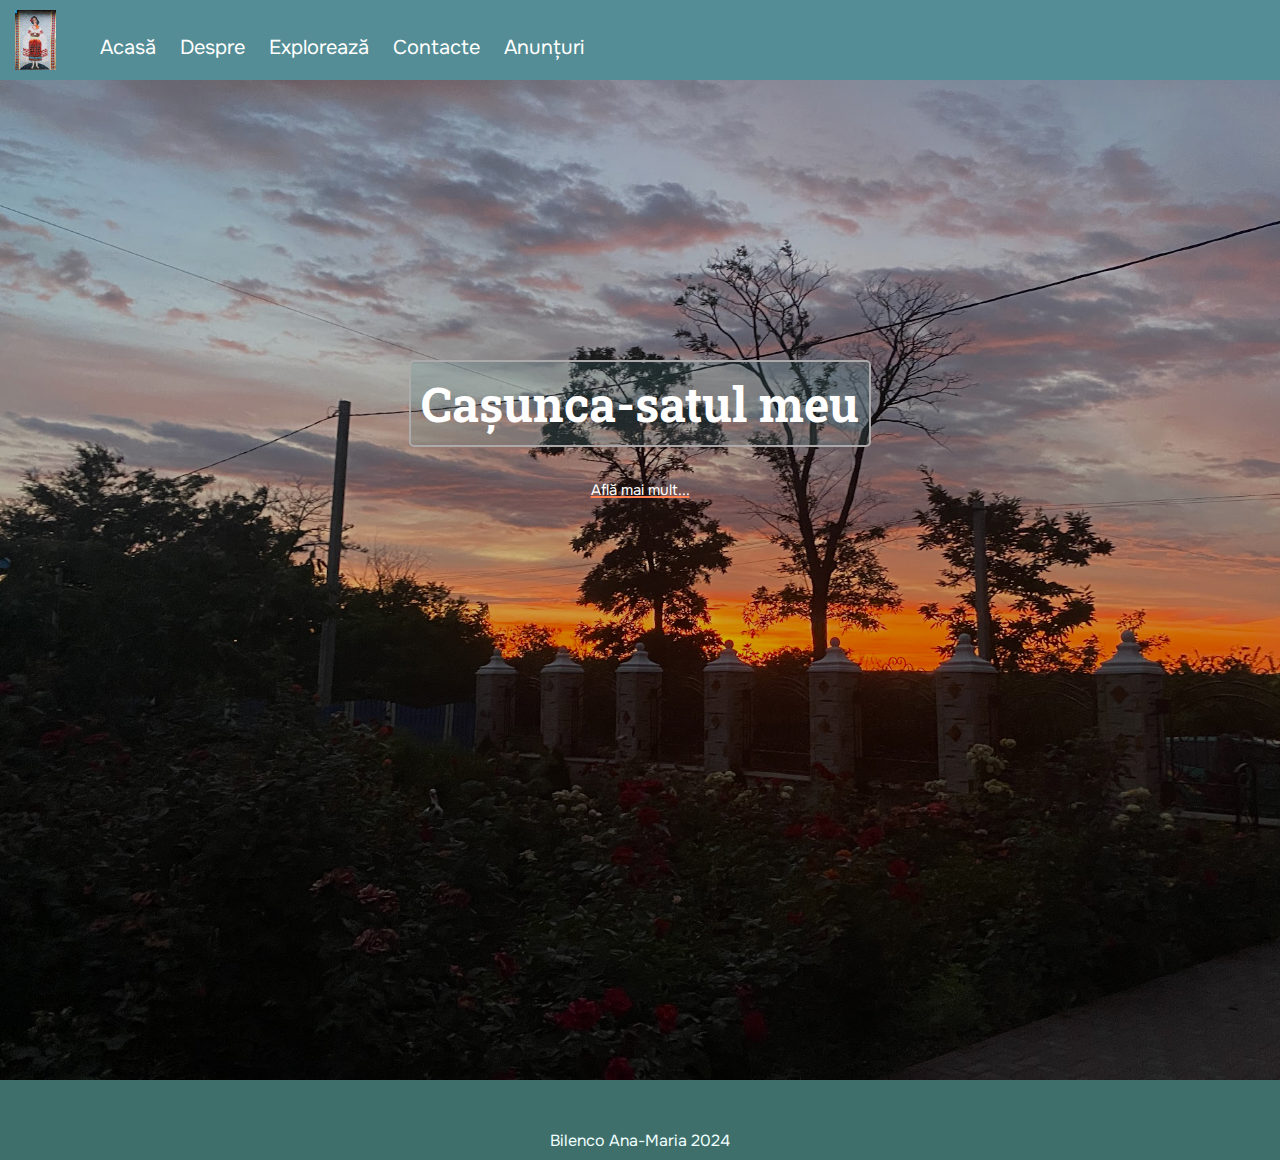
<file: index.html>
<!DOCTYPE html>
<html>
<head>
    <meta charset="UTF-8">
    <meta name="viewport" content="widtth=device-width, initial-scale=1.0">

    <link rel="stylesheet" href="css/style.css"> 
    <link rel="stylesheet" href="https://cdnjs.cloudflare.com/ajax/libs/font-awesome/6.1.1/css/all.min.css"/>
    <script src="js/script.js"></script>
    <link rel="icon" href="images/intrarea-1.jpg">
    <title>Cașunca</title>
</head>
<body>
    <header>
        <img class="logo" src="images/Favicon.png">
        <navbar>
            <a href="index.html">Acasă</a>
            <a href="pages/despre.html">Despre</a>
            <a href="pages/explorează.html">Explorează</a>
            <a href="pages/contacte.html">Contacte</a>
            <a href="pages/anunturi.html">Anunțuri</a>
        </navbar>

        <i id="hamburger" onclick="mobileMenu()" class="fa-solid fa-bars"></i>
    </header>
    <main>
        <section id="index">
            <div class="index-info">
            <h1>Cașunca-satul meu</h1>
            
            <br/>
            <a target="_blank" href="https://www.facebook.com/aurelia.volc" class="link-index">Află mai mult...</a>
            </div>
        </section>
    </main>
    <footer>
        <span>Bilenco Ana-Maria 2024</span>
    </footer>
    
</body>
</html>
</file>
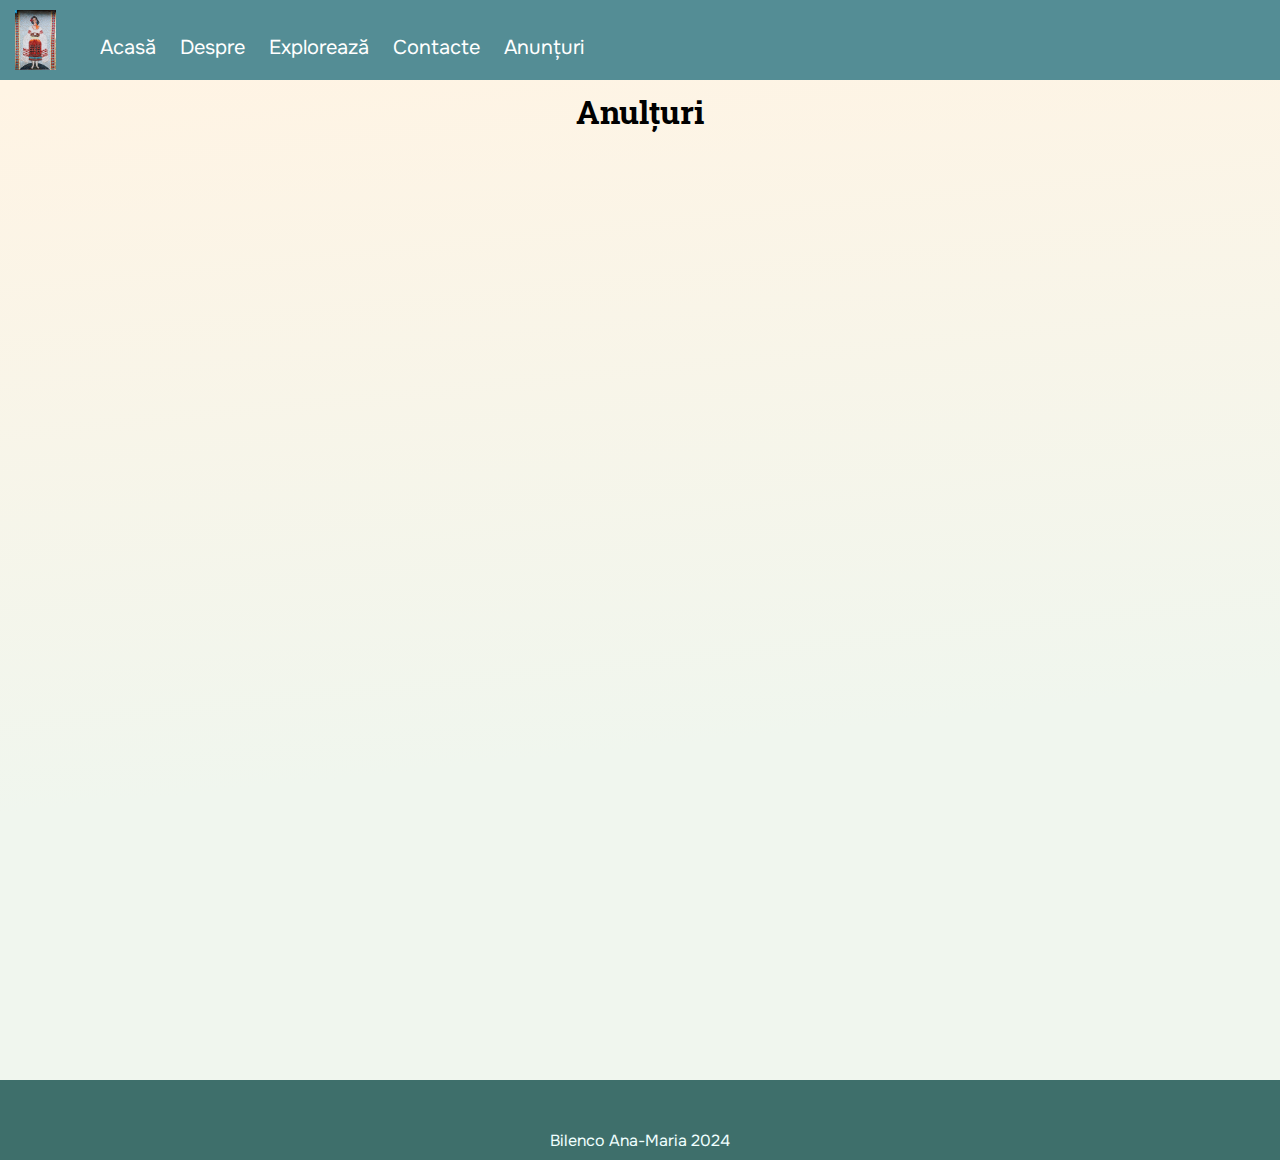
<file: pages/anunturi.html>
<!DOCTYPE html>
<html>
<head>
    <meta charset="UTF-8">
    <meta name="viewport" content="widtth=device-width, initial-scale=1.0">

    <link rel="stylesheet" href="../css/style.css"> 
    <link rel="stylesheet" href="https://cdnjs.cloudflare.com/ajax/libs/font-awesome/6.1.1/css/all.min.css"/>
    <script src="../js/script.js"></script>
    <link rel="icon" href="../images/intrarea-1.jpg">
    <title>Anunțuri</title>
</head>
<body>
    <header>
        <img class="logo" src="../images/Favicon.png">
        <navbar>
            <a href="../index.html">Acasă</a>
            <a href="despre.html">Despre</a>
            <a href="explorează.html">Explorează</a>
            <a href="contacte.html">Contacte</a>
            <a href="anunturi.html">Anunțuri</a>
        </navbar>
        <i id="hamburger" onclick="mobileMenu()" class="fa-solid fa-bars"></i>

    </header>
    <main>
        <section id="anunturi" >
            <h1 class="centered">Anulțuri</h1>
        </section>
    </main>
    <footer>
        <span>Bilenco Ana-Maria 2024</span>
    </footer>
    
</body>
</html>
</file>
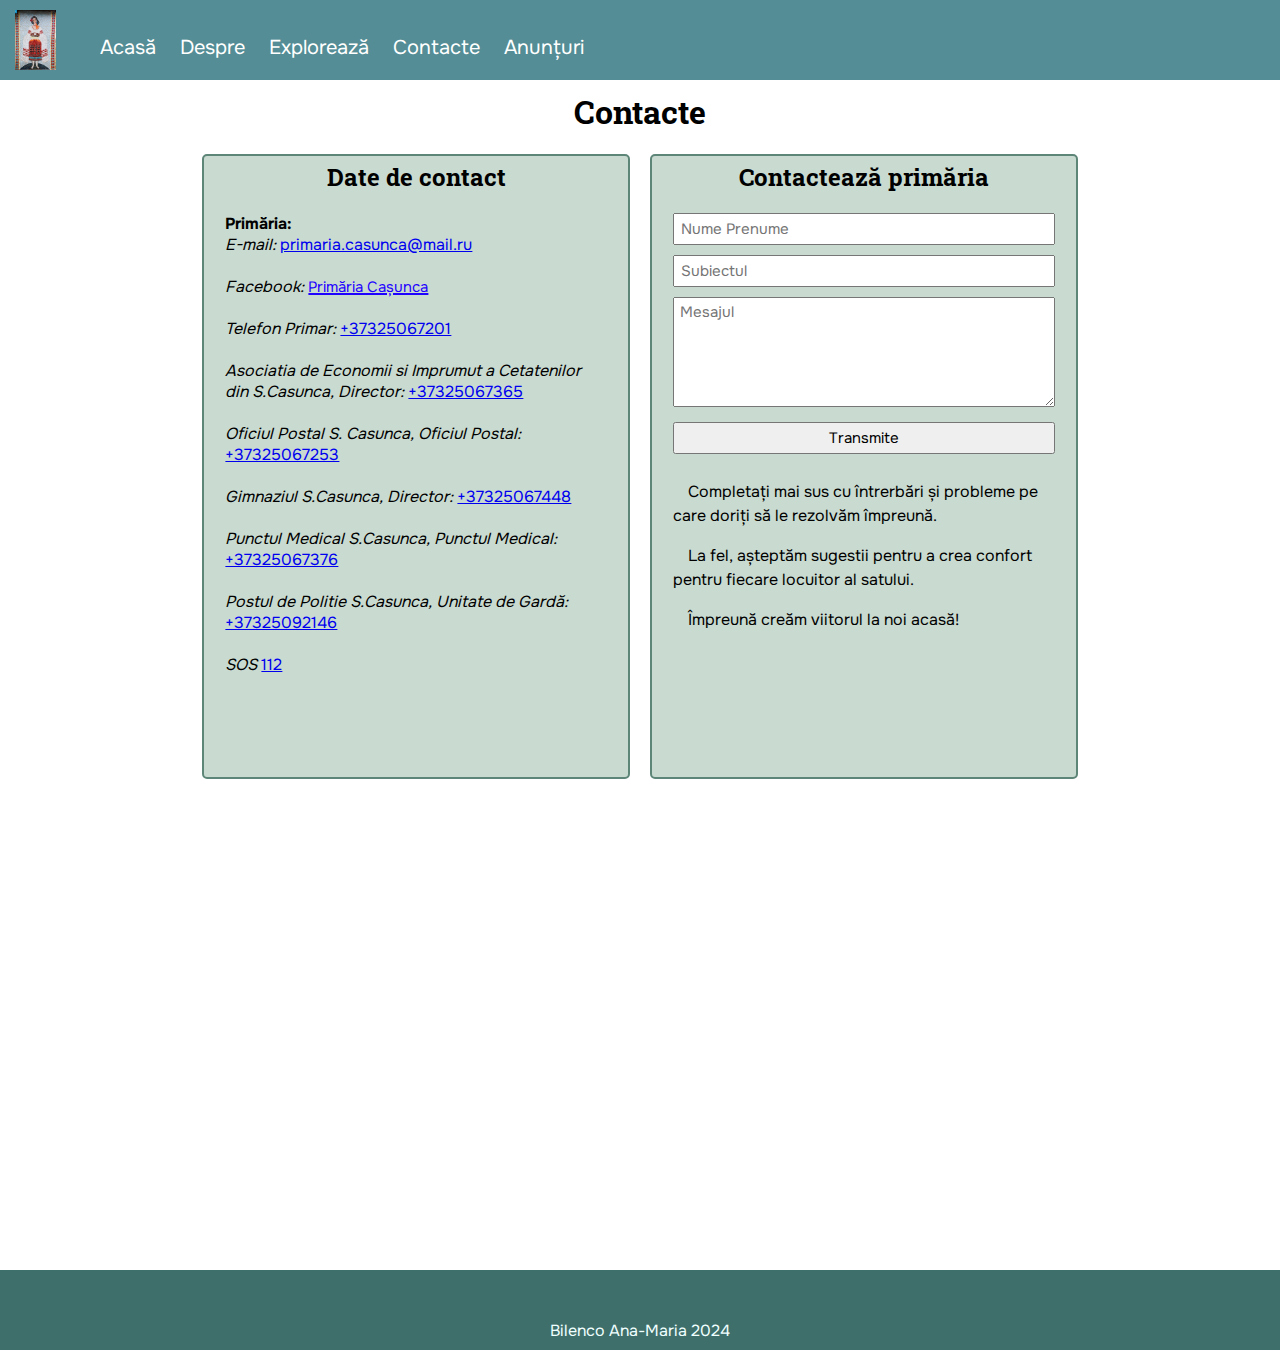
<file: pages/contacte.html>
<!DOCTYPE html>
<html>
<head>
    <meta charset="UTF-8">
    <meta name="viewport" content="widtth=device-width, initial-scale=1.0">

    <link rel="stylesheet" href="../css/style.css"> 
    <link rel="stylesheet" href="https://cdnjs.cloudflare.com/ajax/libs/font-awesome/6.1.1/css/all.min.css"/>
    <script src="../js/script.js"></script>
    <link rel="icon" href="../images/intrarea-1.jpg">
    <title>Cașunca-contacte</title>
</head>
<body>
    <header>
        <img class="logo" src="../images/Favicon.png">
        <navbar>
            <a href="../index.html">Acasă</a>
            <a href="despre.html">Despre</a>
            <a href="explorează.html">Explorează</a>
            <a href="contacte.html">Contacte</a>
            <a href="anunturi.html">Anunțuri</a>
        </navbar>
        <i id="hamburger" onclick="mobileMenu()" class="fa-solid fa-bars"></i>

    </header>
    <main>
        <section>
            <h1 class="centered">Contacte</h1>
            <div class="row">
                <div class="col-50">
                    <div class="contacte">
                        <h2 class="centered">Date de contact</h2>
                        <b>Primăria:</b>
                        <br/>
                        <i>E-mail:</i>
                        <a href="mailto:primaria.casunca@mail.ru"> primaria.casunca@mail.ru</a>
                        <br/><br/>
                        <i>Facebook:</i>
                        <a target="_blank" href="https://www.facebook.com/p/Prim%C4%83ria-Ca%C8%99unca-100066230995560/" class="link-index1">Primăria Cașunca</a>
                        <br/><br/>
                        <i>Telefon Primar:</i>
                        <a href="tel:+37325067201">+37325067201</a>
                        <br/><br/>
                        <i>	Asociatia de Economii si Imprumut a Cetatenilor din S.Casunca, Director:</i>
                        <a href="tel:+37325067365">+37325067365</a>
                        <br/><br/>
                        <i>	Oficiul Postal S. Casunca, Oficiul Postal:</i>
                        <a href="tel:+37325067253">+37325067253</a>
                        <br/><br/>
                        <i>	Gimnaziul S.Casunca, Director:</i>
                        <a href="tel:+37325067448">+37325067448</a>
                        <br/><br/>
                        <i>	Punctul Medical S.Casunca, Punctul Medical:</i>
                        <a href="tel:+37325067376">+37325067376</a>
                        <br/><br/>
                        <i>	Postul de Politie S.Casunca, Unitate de Gardă:</i>
                        <a href="tel:+37325092146">+37325092146</a>
                        <br/><br>
                        <i>SOS</i>
                        <a href="tel:112">112</a>
                    </div>
                </div>
                <div class="col-50">
                    <form class="cform">
                        <h2 class="centered">Contactează primăria</h2>
                        <input type="text" placeholder="Nume Prenume">
                        <input type="text" placeholder="Subiectul">
                        <textarea rows="5" placeholder="Mesajul"></textarea>
                        <input type="submit" value="Transmite">
                        <p>Completați mai sus cu întrerbări și probleme pe care doriți să le rezolvăm împreună. 
                         </p>   
                         <p>
                            La fel, așteptăm sugestii pentru a crea confort pentru fiecare locuitor al satului.
                        </p>
                        <p>
                            Împreună creăm viitorul la noi acasă!
                        </p>
                    </form>
                </div>
            </div>
            <br/>

            <iframe class="harta" src="https://www.google.com/maps/embed?pb=!1m18!1m12!1m3!1d21445.962701504584!2d28.374681228452886!3d47.78638591487567!2m3!1f0!2f0!3f0!3m2!1i1024!2i768!4f13.1!3m3!1m2!1s0x40cc80e016ab8e1f%3A0xcc7933b6fc0b3ad!2zQ8SDxZ91bmNhLCBNb2xkb3Zh!5e0!3m2!1sro!2s!4v1724443893839!5m2!1sro!2s" width="600" height="450" style="border:0;" allowfullscreen="" loading="lazy" 
            referrerpolicy="no-referrer-when-downgrade"></iframe>

        </section>
    </main>
    <footer>
        <span>Bilenco Ana-Maria 2024</span>
    </footer>
    
</body>
</html>
</file>
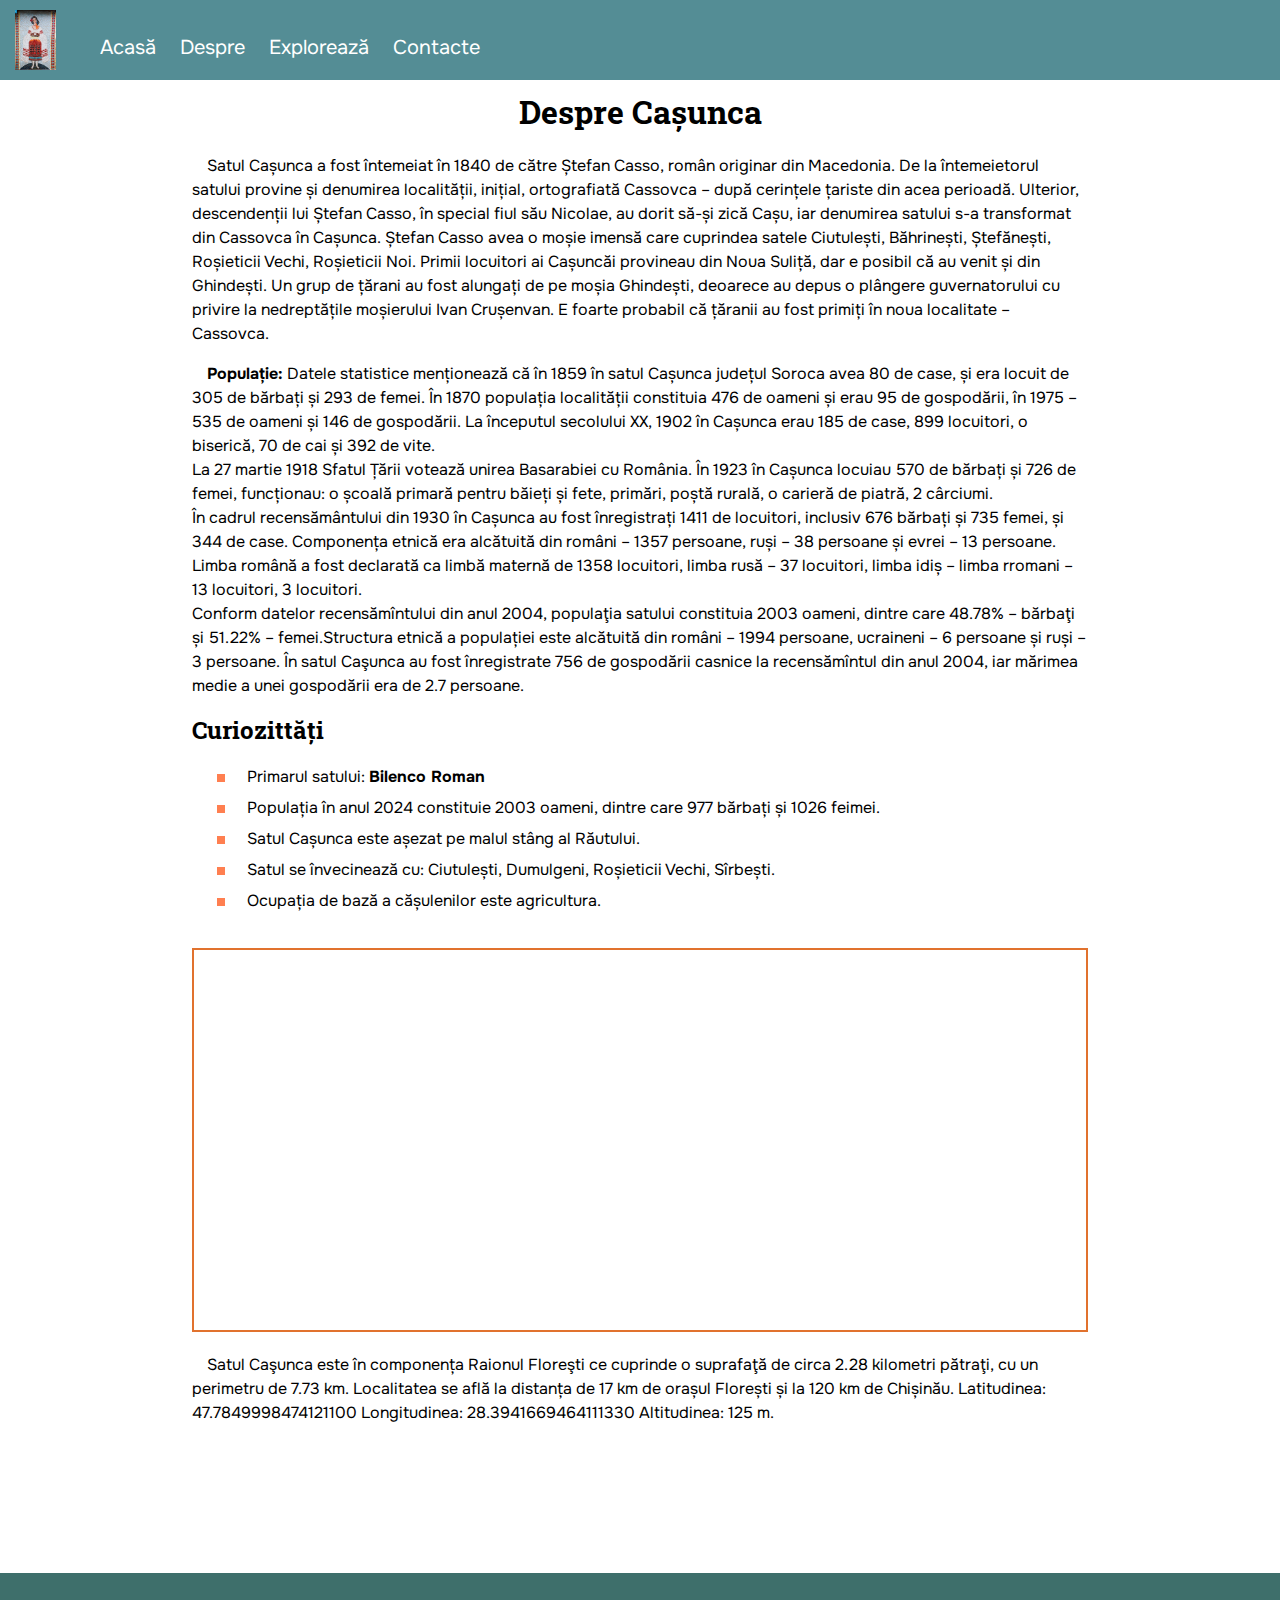
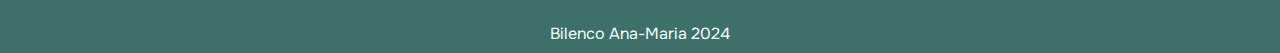
<file: pages/despre.html>
<!DOCTYPE html>
<html>
<head>
    <meta charset="UTF-8">
    <meta name="viewport" content="widtth=device-width, initial-scale=1.0">

    <link rel="stylesheet" href="../css/style.css"> 
    <link rel="stylesheet" href="https://cdnjs.cloudflare.com/ajax/libs/font-awesome/6.1.1/css/all.min.css"/>
    <script src="../js/script.js"></script>
    <link rel="icon" href="../images/intrarea-1.jpg">
    <title>Cașunca-despre</title>
</head>
<body>
    <header>
        <img class="logo" src="../images/Favicon.png">
        <navbar>
            <a href="../index.html">Acasă</a>
            <a href="despre.html">Despre</a>
            <a href="explorează.html">Explorează</a>
            <a href="contacte.html">Contacte</a>
            <a href=""></a>
        </navbar>
        <i id="hamburger" onclick="mobileMenu()" class="fa-solid fa-bars"></i>

    </header>
    <main>
        <section>
            <h1 class="centered">Despre Cașunca</h1>

            <p>
                Satul Cașunca a fost întemeiat în 1840 de către Ștefan Casso, 
                român originar din Macedonia. De la întemeietorul satului provine și 
                denumirea localității, inițial, ortografiată Cassovca – după cerințele 
                țariste din acea perioadă.
                    Ulterior, descendenții lui Ștefan Casso, în special fiul său Nicolae, 
                au dorit să-și zică Cașu, iar denumirea satului s-a transformat din Cassovca 
                în Cașunca. Ștefan Casso avea o moșie imensă care cuprindea satele Ciutulești, 
                Băhrinești, Ștefănești, Roșieticii Vechi, Roșieticii Noi. Primii locuitori ai 
                Cașuncăi provineau din Noua Suliță, dar e posibil că au venit și din Ghindești. 
                Un grup de țărani au fost alungați de pe moșia Ghindești, deoarece au depus o 
                plângere guvernatorului cu privire la nedreptățile moșierului Ivan Crușenvan. 
                E foarte probabil că țăranii au fost primiți în noua localitate – Cassovca.<br/>
            </p>  
            <p>
                <b>Populație:</b>
                Datele statistice menționează că în 1859 în satul Cașunca județul Soroca avea 
                80 de case, și era locuit de 305 de bărbați și 293 de femei. În 1870 populația 
                localității constituia 476 de oameni și erau 95 de gospodării, în 1975 – 535 de 
                oameni și 146 de gospodării. La începutul secolului XX, 1902 în Cașunca erau 185 
                de case, 899 locuitori, o biserică, 70 de cai și 392 de vite.<br/>
                La 27 martie 1918 Sfatul Țării votează unirea Basarabiei cu România. În 1923 
                în Cașunca locuiau 570 de bărbați și 726 de femei, funcționau: o școală primară 
                pentru băieți și fete, primări, poștă rurală, o carieră de piatră, 2 cârciumi.<br/>
                În cadrul recensământului din 1930 în Cașunca au fost înregistrați 1411 de locuitori, 
                inclusiv 676 bărbați și 735 femei, și 344 de case. Componența etnică era alcătuită 
                din români – 1357 persoane, ruși – 38 persoane și evrei – 13 persoane. Limba română 
                a fost declarată ca limbă maternă de 1358 locuitori, limba rusă – 37 locuitori, 
                limba idiș – limba rromani – 13 locuitori, 3 locuitori.<br/>
                Conform datelor recensămîntului din anul 2004, populaţia satului constituia 2003 
                oameni, dintre care 48.78% – bărbaţi și 51.22% – femei.Structura etnică a populației 
                este alcătuită din români – 1994 persoane, ucraineni – 6 persoane și ruși – 3 persoane. 
                În satul Caşunca au fost înregistrate 756 de gospodării casnice la recensămîntul din anul 
                2004, iar mărimea medie a unei gospodării era de 2.7 persoane.<br/>
            </p>

            <h2>Curiozittăți</h2>
            <ul>
                <li>
                    Primarul satului: <b>Bilenco Roman</b>
                </li>
                <li>
                    Populația în anul 2024 constituie 2003 oameni, dintre care 977 bărbați și 1026 feimei.
                </li>
                <li>
                    Satul Cașunca este așezat pe malul stâng al Răutului.
                </li>
                <li>
                    Satul se învecinează cu: Ciutulești, Dumulgeni, Roșieticii Vechi, Sîrbești.
                </li>
                <li>
                    Ocupația de bază a cășulenilor este agricultura.
                </li>
            </ul>
           <br/>
           

            <iframe class="vframe" src="https://www.youtube.com/embed/ufuG_YXXUyU?si=R4h6SWwtJQC02551" title="YouTube video player" frameborder="0" allow="accelerometer; autoplay; clipboard-write; encrypted-media; gyroscope; picture-in-picture; web-share" referrerpolicy="strict-origin-when-cross-origin" allowfullscreen></iframe>
            <p>
                Satul Caşunca este în componența Raionul Floreşti ce cuprinde o suprafaţă de circa 
                2.28 kilometri pătraţi, cu un perimetru de 7.73 km. Localitatea se află la distanța 
                de 17 km de orașul Florești și la 120 km de Chișinău.
                Latitudinea: 47.7849998474121100
                Longitudinea: 28.3941669464111330
                Altitudinea: 125 m.
               </p>
               <br/>
               <br/>
        </section>
    </main>
    <footer>
        <span>Bilenco Ana-Maria 2024</span>
    </footer>
    
</body>
</html>
</file>
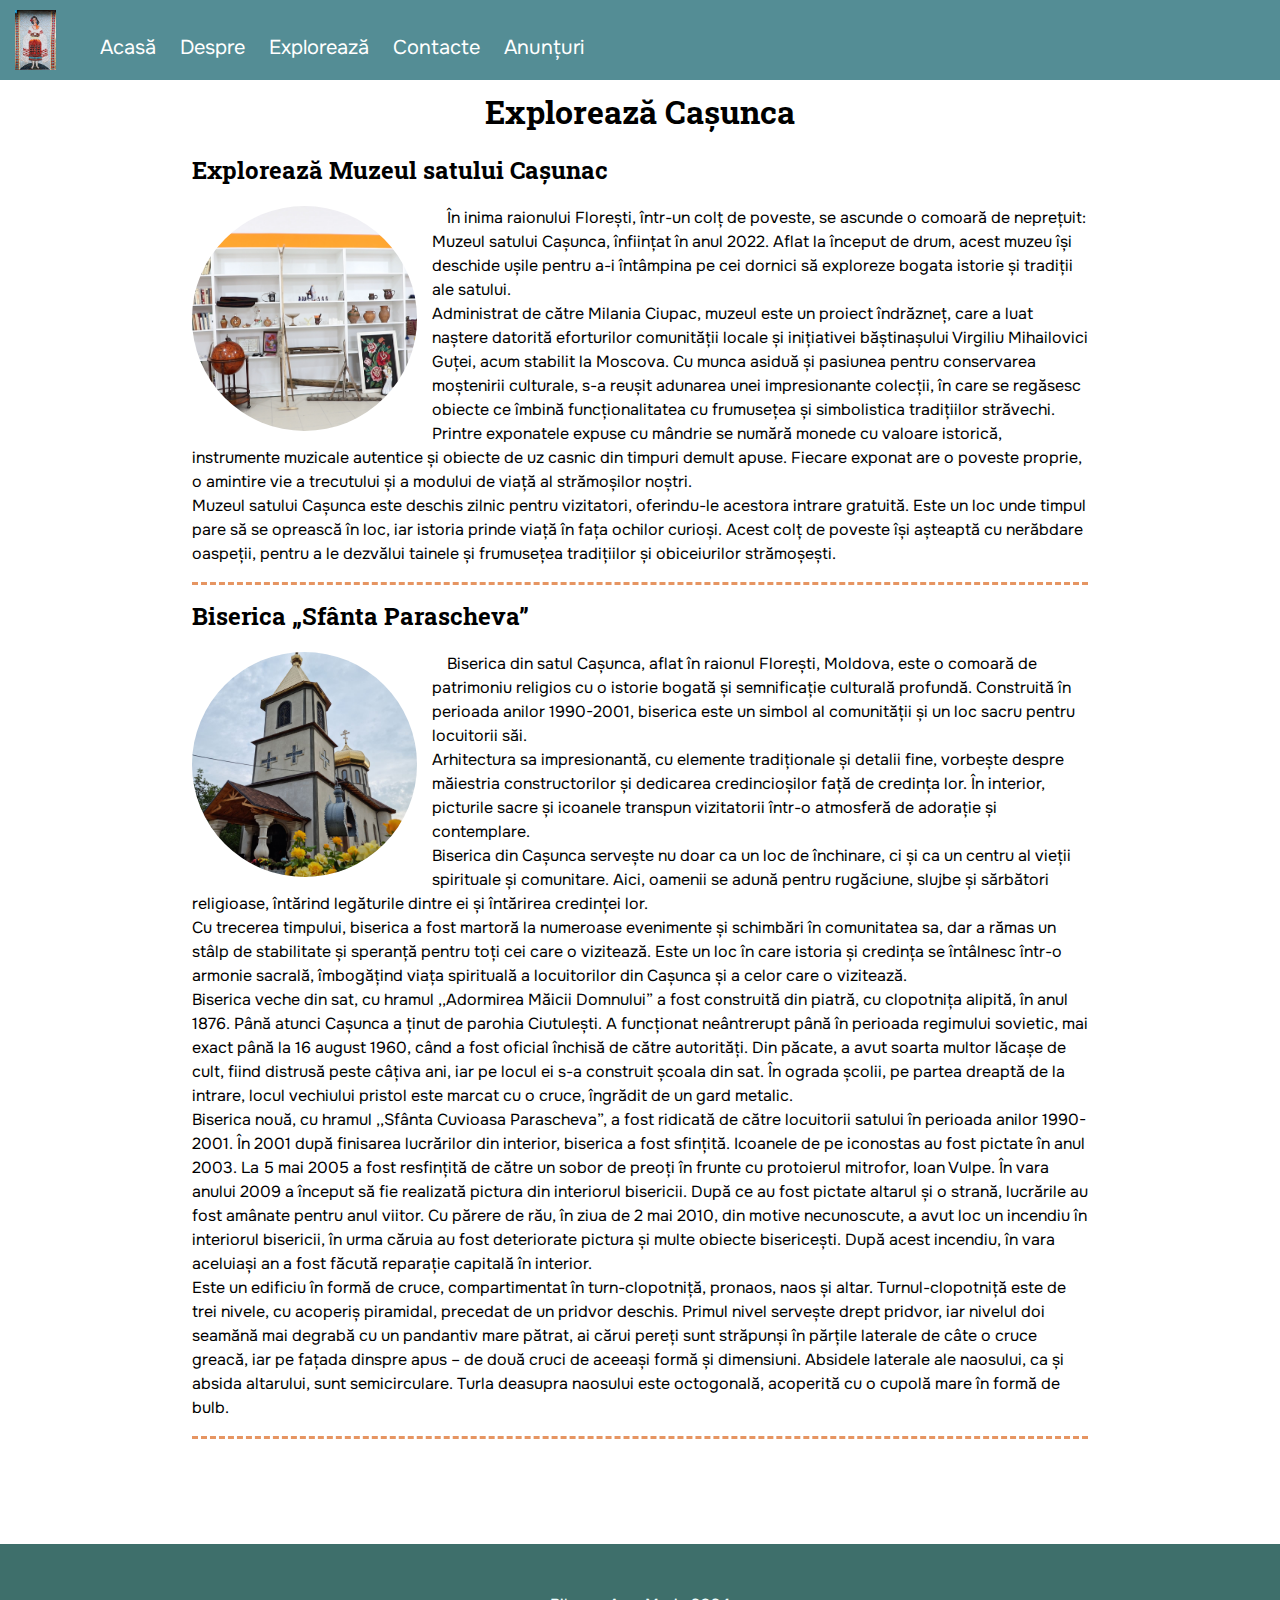
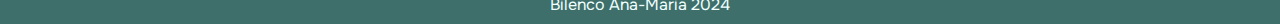
<file: pages/explorează.html>
<!DOCTYPE html>
<html>
<head>
    <meta charset="UTF-8">
    <meta name="viewport" content="widtth=device-width, initial-scale=1.0">

    <link rel="stylesheet" href="../css/style.css"> 
    <link rel="stylesheet" href="https://cdnjs.cloudflare.com/ajax/libs/font-awesome/6.1.1/css/all.min.css"/>
    <script src="../js/script.js"></script>
    <link rel="icon" href="../images/intrarea-1.jpg">
    <title>Cașunca-explorează</title>
</head>
<body>
    <header>
        <img class="logo" src="../images/Favicon.png">
        <navbar>
            <a href="../index.html">Acasă</a>
            <a href="despre.html">Despre</a>
            <a href="explorează.html">Explorează</a>
            <a href="contacte.html">Contacte</a>
            <a href="anunturi.html">Anunțuri</a>
        </navbar>
        <i id="hamburger" onclick="mobileMenu()" class="fa-solid fa-bars"></i>
    </header>
    <main>
        <section>
            <h1 class="centered">Explorează Cașunca</h1>
            <div class="loc">
                <h2>Explorează Muzeul satului Cașunac</h2>
                <img src="../images/muzeu.jpg"> 
                <p>În inima raionului Florești, într-un colț de 
                    poveste, se ascunde o comoară de neprețuit:
                     Muzeul satului Cașunca, înființat în anul 2022. 
                     Aflat la început de 
                     drum, acest muzeu își deschide ușile pentru 
                     a-i întâmpina pe cei dornici să exploreze 
                     bogata istorie și tradiții ale satului.
                        <br/>
                    Administrat de către Milania Ciupac, muzeul
                     este un proiect îndrăzneț, care a luat 
                     naștere datorită eforturilor comunității 
                     locale și inițiativei băștinașului 
                     Virgiliu Mihailovici Guței, acum stabilit la 
                     Moscova. Cu munca asiduă și pasiunea pentru 
                     conservarea moștenirii culturale, s-a reușit 
                     adunarea unei impresionante colecții, în care 
                     se regăsesc obiecte ce îmbină funcționalitatea 
                     cu frumusețea și simbolistica tradițiilor 
                     străvechi.
                    <br/>
                    Printre exponatele expuse cu mândrie 
                    se numără monede cu valoare istorică, 
                    instrumente muzicale autentice și obiecte de 
                    uz casnic din timpuri demult apuse. Fiecare 
                    exponat are o poveste proprie, o amintire vie 
                    a trecutului și a modului de viață al strămoșilor 
                    noștri.
                    <br/>
                    Muzeul satului Cașunca este deschis zilnic 
                    pentru vizitatori, oferindu-le acestora intrare 
                    gratuită. Este un loc unde timpul pare să se 
                    oprească în loc, iar istoria prinde viață în 
                    fața ochilor curioși. Acest colț de poveste își 
                    așteaptă cu nerăbdare oaspeții, pentru a le 
                    dezvălui tainele și frumusețea tradițiilor și 
                    obiceiurilor strămoșești.
                </p>
            </div>
            <div class="loc">
                <h2>Biserica „Sfânta Parascheva”</h2>
                <img src="../images/biserică.jpeg"> 
                <p>Biserica din satul Cașunca, aflat în raionul Florești, Moldova, este o comoară de patrimoniu religios cu o istorie bogată și semnificație culturală profundă. Construită în perioada anilor 1990-2001, biserica este un simbol al comunității și un loc sacru pentru locuitorii săi.
                    <br/>
                    Arhitectura sa impresionantă, cu elemente tradiționale și detalii fine, vorbește despre măiestria constructorilor și dedicarea credincioșilor față de credința lor. În interior, picturile sacre și icoanele transpun vizitatorii într-o atmosferă de adorație și contemplare.
                    <br/>
                    Biserica din Cașunca servește nu doar ca un loc de închinare, ci și ca un centru al vieții spirituale și comunitare. Aici, oamenii se adună pentru rugăciune, slujbe și sărbători religioase, întărind legăturile dintre ei și întărirea credinței lor.
                    <br/>
                    Cu trecerea timpului, biserica a fost martoră la numeroase evenimente și schimbări în comunitatea sa, dar a rămas un stâlp de stabilitate și speranță pentru toți cei care o vizitează. Este un loc în care istoria și credința se întâlnesc într-o armonie sacrală, îmbogățind viața spirituală a locuitorilor din Cașunca și a celor care o vizitează.
                    <br/>
                    Biserica veche din sat, cu hramul ,,Adormirea Măicii Domnului” a fost construită din piatră, cu clopotnița alipită, în anul 1876. Până atunci Cașunca a ținut de parohia Ciutulești. A funcționat neântrerupt până în perioada regimului sovietic, mai exact până la 16 august 1960, când a fost oficial închisă de către autorități. Din păcate, a avut soarta multor lăcașe de cult, fiind distrusă peste câțiva ani, iar pe locul ei s-a construit școala din sat. În ograda școlii, pe partea dreaptă de la intrare, locul vechiului pristol este marcat cu o cruce, îngrădit de un gard metalic.
                    <br/>
                    Biserica nouă, cu hramul ,,Sfânta Cuvioasa Parascheva”, a fost ridicată de către locuitorii satului în perioada anilor 1990-2001. În 2001 după finisarea lucrărilor din interior, biserica a fost sfințită. Icoanele de pe iconostas au fost pictate în anul 2003. La 5 mai 2005 a fost resfințită de către un sobor de preoți în frunte cu protoierul mitrofor, Ioan Vulpe. În vara anului 2009 a început să fie realizată pictura din interiorul bisericii. După ce au fost pictate altarul și o strană, lucrările au fost amânate pentru anul viitor. Cu părere de rău, în ziua de 2 mai 2010, din motive necunoscute, a avut loc un incendiu în interiorul bisericii, în urma căruia au fost deteriorate pictura și multe obiecte bisericești. După acest incendiu, în vara aceluiași an a fost făcută reparație capitală în interior.
                    <br>
                    Este un edificiu în formă de cruce, compartimentat în turn-clopotniță, pronaos, naos și altar. Turnul-clopotniță este de trei nivele, cu acoperiș piramidal, precedat de un pridvor deschis. Primul nivel servește drept pridvor, iar nivelul doi seamănă mai degrabă cu un pandantiv mare pătrat, ai cărui pereți sunt străpunși în părțile laterale de câte o cruce greacă, iar pe fațada dinspre apus – de două cruci de aceeași formă și dimensiuni. Absidele laterale ale naosului, ca și absida altarului, sunt semicirculare. Turla deasupra naosului este octogonală, acoperită cu o cupolă mare în formă de bulb.
                </p>
            </div>
        </section>
    </main>
    <footer>
        <span>Bilenco Ana-Maria 2024</span>
    </footer>
    
</body>
</html>
</file>
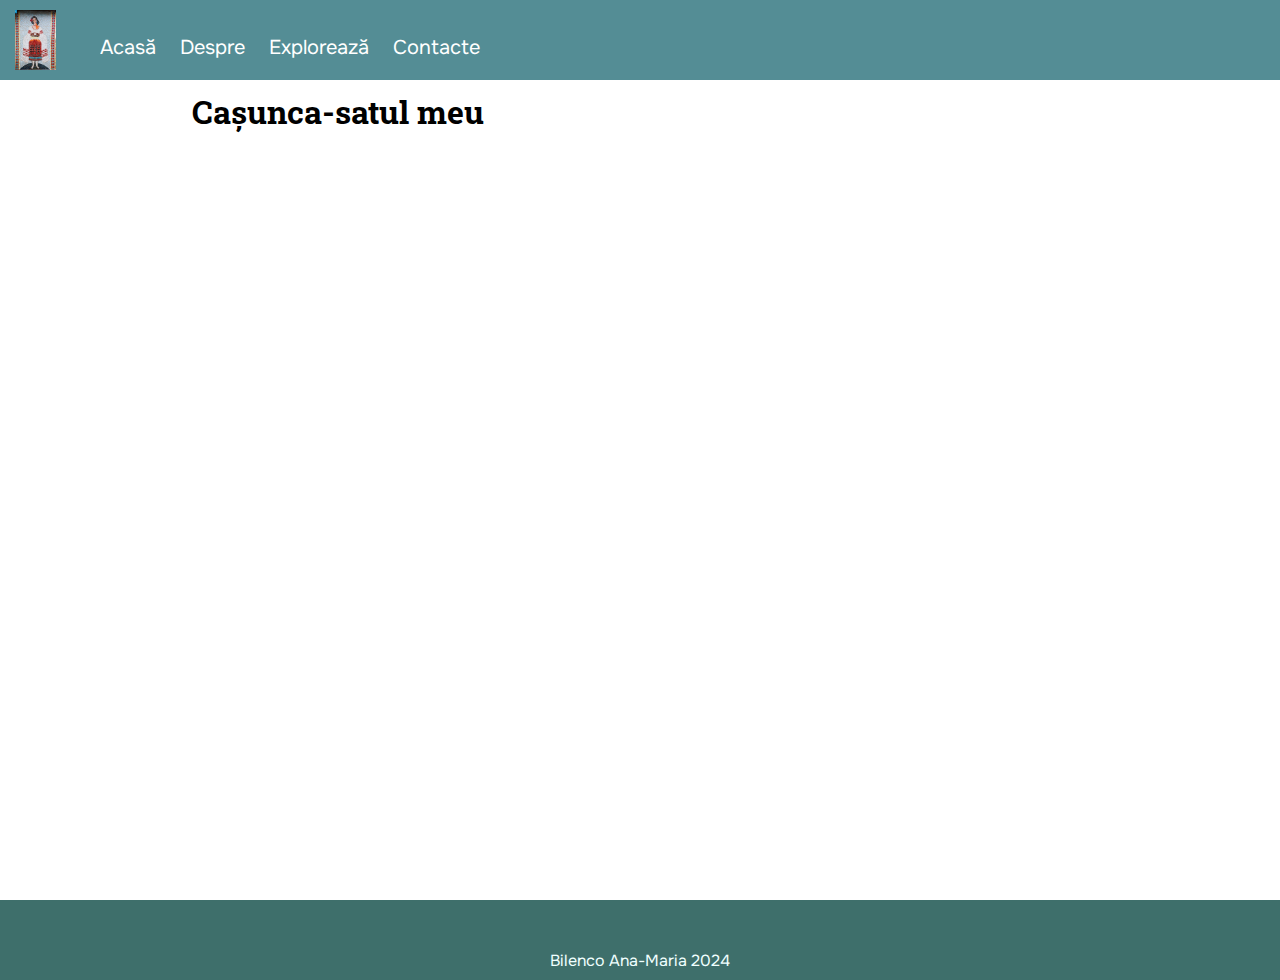
<file: pages/structura.html>
<!DOCTYPE html>
<html>
<head>
    <meta charset="UTF-8">
    <meta name="viewport" content="widtth=device-width, initial-scale=1.0">

    <link rel="stylesheet" href="../css/style.css"> 
    <link rel="stylesheet" href="https://cdnjs.cloudflare.com/ajax/libs/font-awesome/6.1.1/css/all.min.css"/>
    <script src="../js/script.js"></script>
    <link rel="icon" href="../images/intrarea-1.jpg">
    <title>Cașunca</title>
</head>
<body>
    <header>
        <img class="logo" src="../images/Favicon.png">
        <navbar>
            <a href="../index.html">Acasă</a>
            <a href="despre.html">Despre</a>
            <a href="explorează.html">Explorează</a>
            <a href="contacte.html">Contacte</a>
            <a href=""></a>
        </navbar>
        <i id="hamburger" onclick="mobileMenu()" class="fa-solid fa-bars"></i>

    </header>
    <main>
        <section>
            <h1>Cașunca-satul meu</h1>
        </section>
    </main>
    <footer>
        <span>Bilenco Ana-Maria 2024</span>
    </footer>
    
</body>
</html>
</file>
<file: css/style.css>
@import url('https://fonts.googleapis.com/css2?family=Onest:wght@100..900&family=Roboto+Slab:wght@100..900&display=swap');

*{
    box-sizing: border-box;
}
body{
    margin: 0;
    font-family: "Onest", system-ui;
    
}
main{
    min-height: 100vh;
}



header{
    background: #548D95;
    position: fixed;
    width: 100%;
    top: 0;
    padding: 10px 15px 5px 15px;
}

navbar a{
    color: white;
    text-decoration: none;
    margin-right: 20px;
    font-size: 20px;
}
navbar{
    margin-left: 40px;
    margin-bottom: 10px;
    display: inline-block;
    overflow: auto;
}
navbar a:hover{
    color: #ECC199;
    text-decoration: underline 1px;
}

footer{
    min-height: 80px;
    background: #3E6F6B;
    text-align: center;
    color: azure;
    padding-top: 50px;
}

h1, h2, h3, h4, h5, h6{
    margin-top: 0;
    font-family: "Roboto Slab", serif;
}

h1{
    font-size: 200%;
}
h2{
    font-size: 150%;
}
section{
    padding: 90px 15%;

}

.logo{
    height: 60px;
}

#index{
    background: linear-gradient(#00000031, #0000002e), url('../images/principală.jpeg');
    background-size: cover;
    min-height: 120vh;

}

#anunturi{
    background-image: linear-gradient( 174.2deg,  rgba(255,244,228,1) 7.1%, rgba(240,246,238,1) 67.4% );
    min-height: 120vh;
    background-size: cover;

}

.index-info{
    margin-top: 30vh;
    text-align: center;
}
.index-info h1{
    font-size: 300%;
    color: #ffffff;
    border: 2px solid #acaaaa;
    display: inline-block;
    padding: 10px;
    border-radius: 5px;
    background-color: #548d9532;
}
.link-index{
    color: white;
    text-decoration: underline coral 2px;
    font-size: 15px;
}
.link-index1{
    color: #1f02ff;
    text-decoration: underline #1f02ff 1.5px;
    font-size: 15px;
}
.link-index:hover{
    color: #e1722e;
}

.centered{
    text-align: center;
}
p{
    text-indent: 15px;
    line-height: 150%;
}
li{
    margin-top: 10px;
    padding-left: 15px;
    list-style-image: linear-gradient(coral, coral);
}
.vframe{
    width: 100%;
    height: 30vw;
    border: 2px solid #e1722e;
    box-shadow: rgba(0, 0, 0, 0.24) opx 5px 9px ;
}

.loc{
    overflow: auto;
    border-bottom: 3px #e69562 dashed;
    margin-bottom: 15px;
}

.loc img{
    height: 25vh;
    width: 25vh;
    object-fit: cover;
    border-radius: 50%;
    float: left;
    margin-right: 15px;
    margin-bottom: 10px;
}

.harta{

    width: 100%;
    height: 40vh;
}

.row{
    overflow: auto;
}

[calas^="col-"]{
    float: left;
    padding: 0px 10px;
}
.col-50{
    width: 50%;
    float: left;
    padding: 0px 10px;
}
.contacte, .cform{
    border: 2px #5D8679 solid;
    border-radius: 5px;
    background-color: #3e7c5948;
    padding: 5px 5%;
    height: 625px;
    margin-bottom:15px ;
}

.cform input, .cform textarea{
    width: 100%;
    font-size: 15px;
    font-family: inherit;
    margin-bottom: 10px;
    padding: 4px 6px;
}
#hamburger{
    color: white;
    font-size: 28px;
    position: fixed;
    top: 25px;
    right: 25px;
    cursor: pointer;
    display: none;
}

/*media e la sfârșit*/
@media (max-width: 800px){



    section{
       padding: 90px 10px;
    }

    .index-info h1 {
        font-size: 250%;
    }

    .vframe{
        height: 55vw;
    }

    .col-50{
        width: 100% !important;
        float: left;
        padding: 0px 10px;
    }

    .contacte, .cform{
        border: 2px #5D8679 solid;
        border-radius: 5px;
        background-color: #3e7c5948;
        padding: 5px 5%;
        height: 700px;
        margin-bottom:15px ;
    }

    navbar a {
        display: none;
    }
    
    navbar.mobile a{
        display: block;
        text-align: center;
        margin-top: 12px;
    }

    navbar{
        display: block;
    }

    #hamburger{
    display: block;
    }
}
</file>
